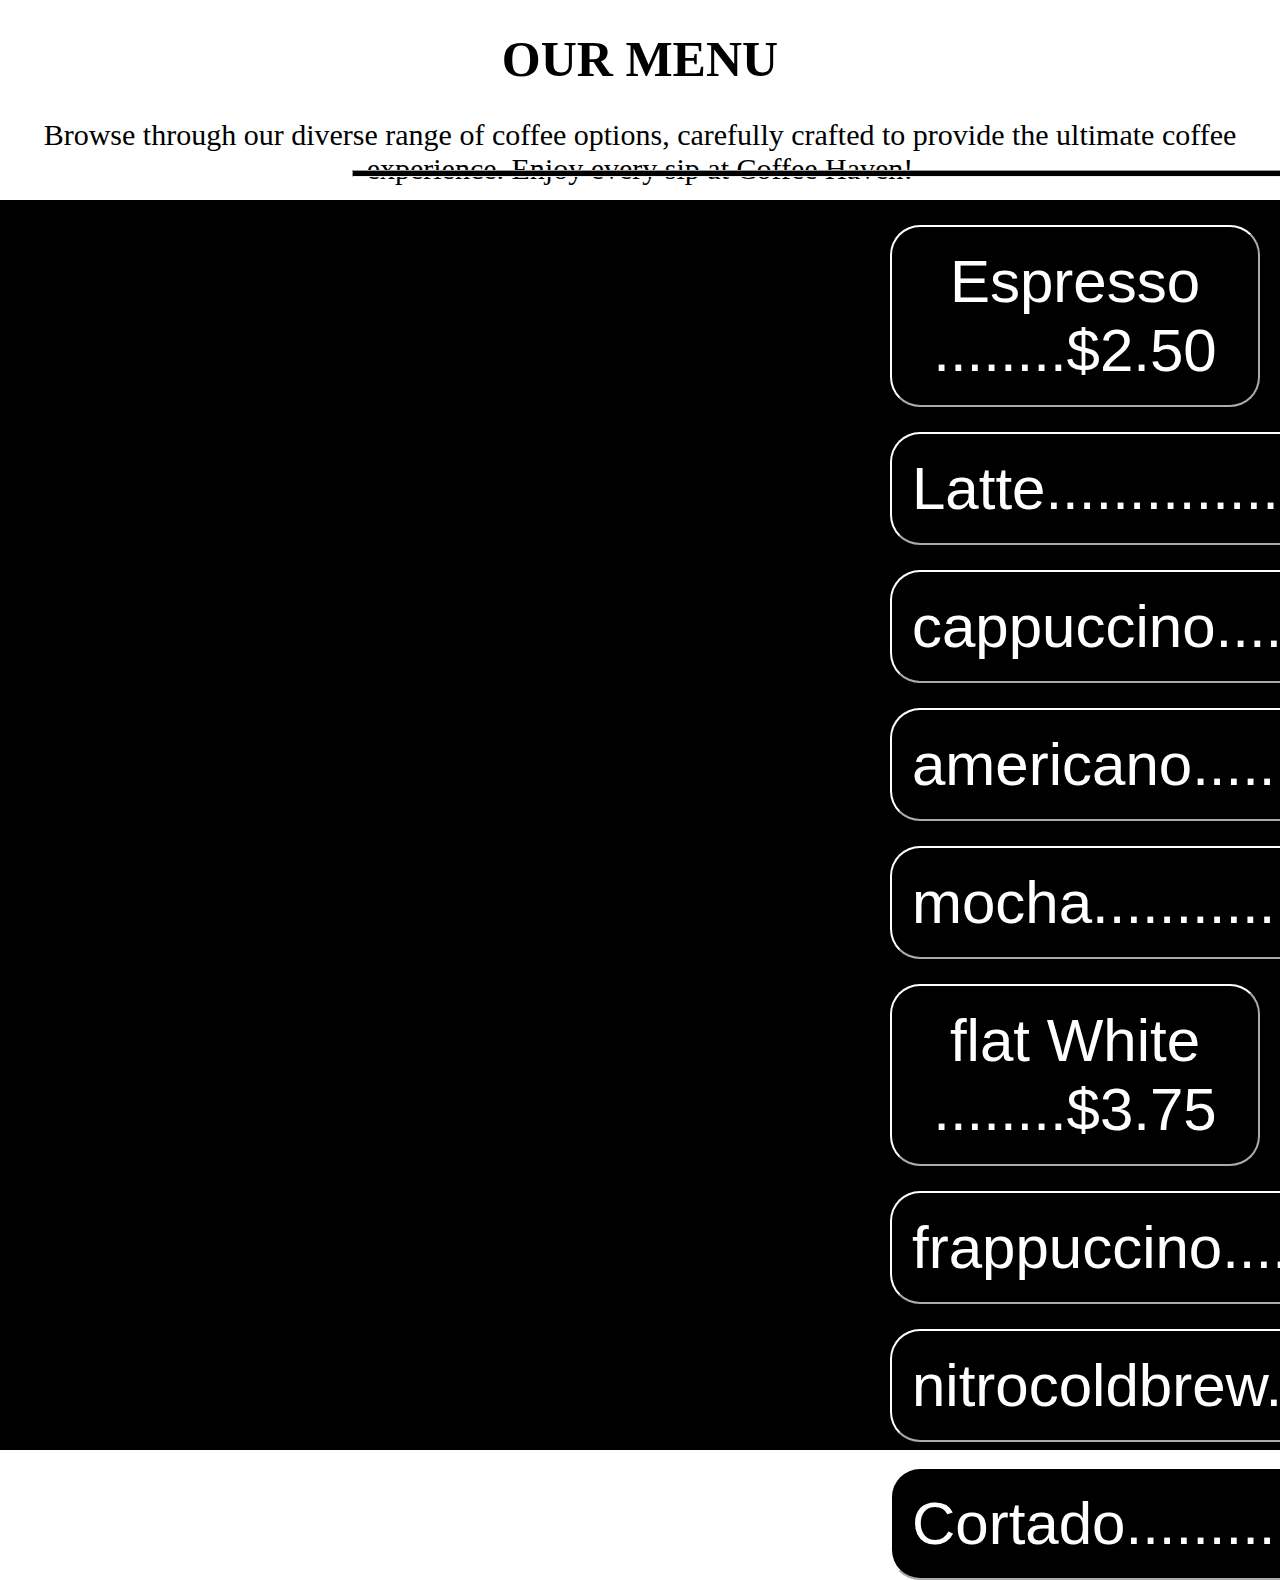
<file: menu.html>
<!DOCTYPE html>
<html lang="en">
<head>
    <meta charset="UTF-8">
    <title>menu of cafe</title>
    <link rel="stylesheet" href="style1.css">
</head>
<body>
    <h1>OUR MENU</h1>
    <P>Browse through our diverse range of coffee options, carefully crafted to provide the ultimate coffee experience. Enjoy every sip at Coffee Haven! </P><hr>
    <section class="menu">
        <button class="bm1">Espresso ........$2.50</button><br>
        <button class="bm1">Latte................$4.00</button><br>
        <button class="bm1">cappuccino......$3.50</button><br>
        <button class="bm1">americano.......$2.75</button><br>
        <button class="bm1">mocha.............$4.50</button><br>
        <button class="bm1">flat White ........$3.75</button><br>
        <button class="bm1">frappuccino.....$2.15</button><br>
        <button class="bm1">nitrocoldbrew...$4.25</button><br>
        <button class="bm1">Cortado...........$3.25</button>

    </section>
    

</body>
</html>
</file>
<file: style1.css>
*{
    margin: 0;
    padding: 0px;
    font-size: larger;
}
hr{width: 1720px;
    height: 5px;
background-color: black;
position: absolute;
top: 170px;
left: 352PX;}

H1,P{  margin-top: 30px;
    text-align: center;
    font-size: 50px;
}
P{
    font-size: 30PX;
}
.menu{
       background-color: black;
       color:white;
       position: absolute;
       width: 100%;
       top: 200px;
       height: 1250px;
    }
 .bm1{
    font-size: 60px;
    color: white;
    border-width: 2px;
    background-color: black;
    border-color: white;
    border-radius: 30px;
    margin-right: 20px;
    margin-top: 25px; 
    padding: 20px;
    margin-left:890px;
 }
 marquee{
    animation: marquee 1s linear infinite;
 }
 #m1{
    background-color: black;
    width: 1000px;
    height: 800px;
    position: absolute;
    top: 700px;
    display: flex;
    align-items: center;
    justify-content: center;
    border-radius: 30px;
 }
 #md2{
    color: black;
    border-width: 3px;
    border-color: black;
    margin-right: 5px;

 }
 #m2{
    position: absolute;
    top:700px ;
    right: 150px;

 }
</file>
